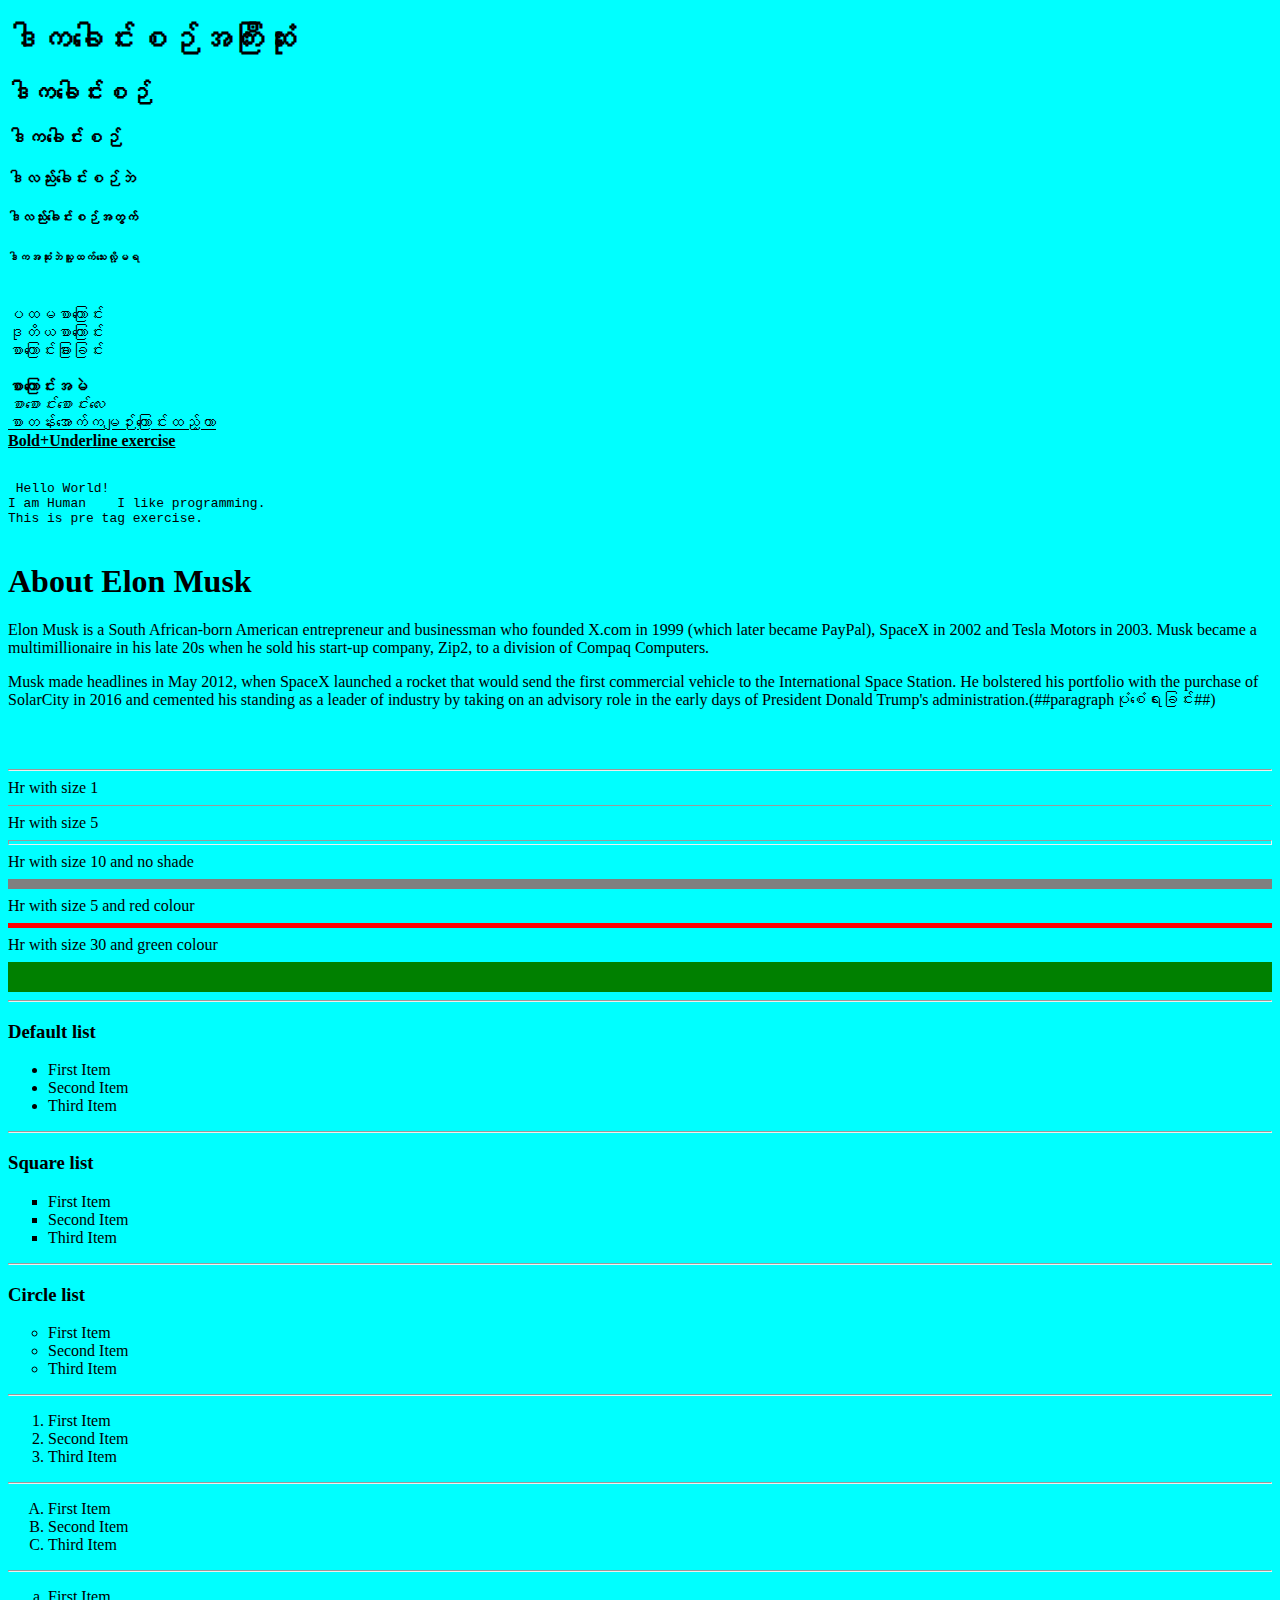
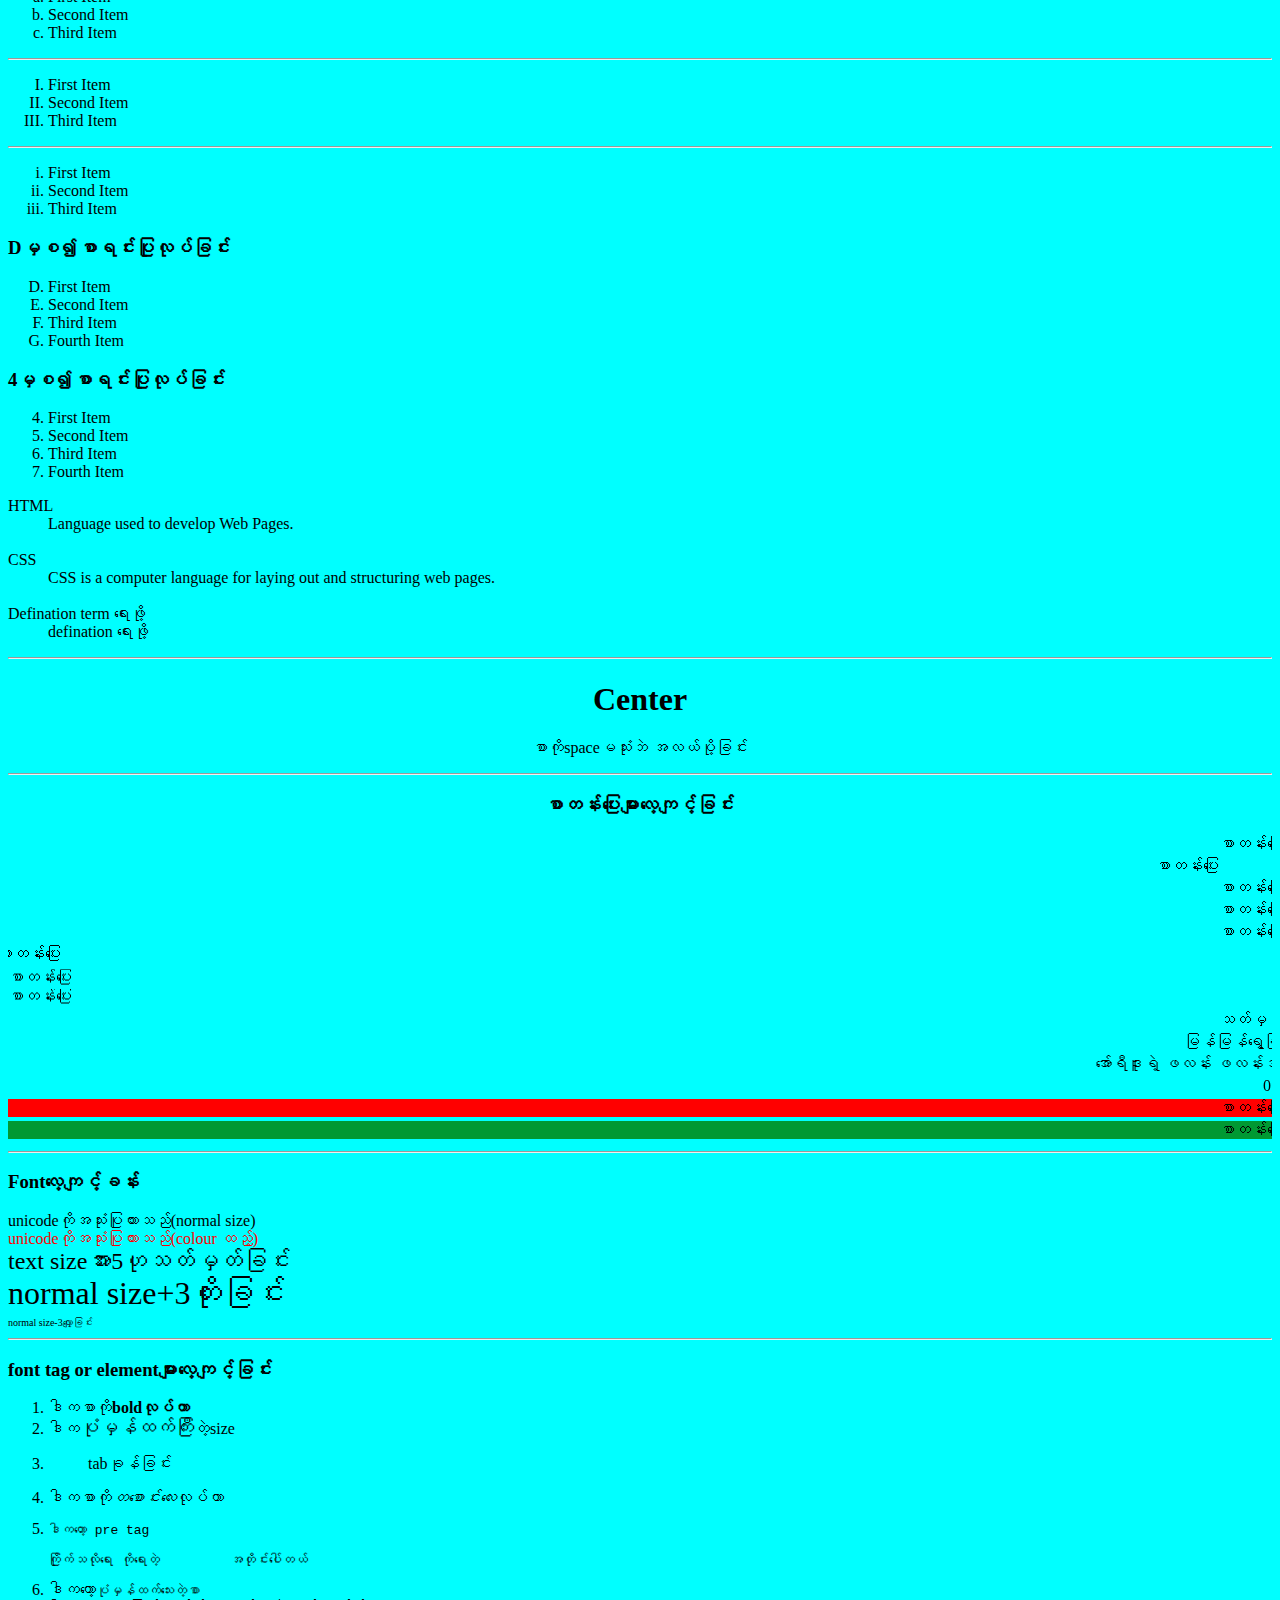
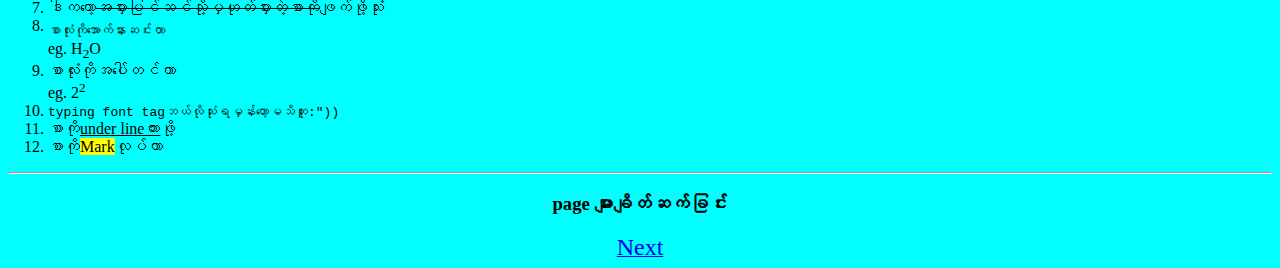
<file: index.html>
<!DOCTYPE html>
<html>
    
<head>
    <title>Titleရေးဖို့</title>
</head>
   
<body 
bgcolor="Cyan"<!-- set background color to cyan.

Most Using Color

Silver Gray Maroon Green Navy 
Purple Olive Teal White Black 
Red Lime Blue Magenta Yellow Cyan
--!>
    
<h1> ဒါကခေါင်းစဉ်အကြီးဆုံး</h1>
<h2> ဒါကခေါင်းစဉ်</h2>
<h3> ဒါကခေါင်းစဉ်</h3>
<h4> ဒါလည်းခေါင်းစဉ်ဘဲ</h4>
<h5> ဒါလည်းခေါင်းစဉ်အတွက်</h5>
<h6> ဒါကအဆုံးဘဲသူ့ထက်သေးလို့မရ</h6><br/>

ပထမစာကြောင်း<br>ဒုတိယစာကြောင်း</br>စာကြောင်းခြားခြင်း<br/> <br/>
<!-- to break a line,we will use
<br> </br> <br/> and don't need close tag--!>

<b>စာကြောင်းအမဲ</b><br/>
<i>စာစောင်းစောင်းလေး</i><br/>
<u>စာတန်းအောက်ကမျဉ်းကြောင်းထည့်တာ</u><br/>
<b><u>Bold+Underline exercise</b></u><br/><br/>

<pre> Hello World!
I am Human    I like programming.
This is pre tag exercise.
      </pre/>

<h1>About Elon Musk</h1>

<p>Elon Musk is a South African-born American entrepreneur and businessman who founded X.com in 1999 (which later became PayPal), SpaceX in 2002 and Tesla Motors in 2003. Musk became a multimillionaire in his late 20s when he sold his start-up company, Zip2, to a division of Compaq Computers.</p>

<p>Musk made headlines in May 2012, when SpaceX launched a rocket that would send the first commercial vehicle to the International Space Station. He bolstered his portfolio with the purchase of SolarCity in 2016 and cemented his standing as a leader of industry by taking on an advisory role in the early days of President Donald Trump's administration.(##paragraphပံုစံ‌ေရးခြင်း##)</p><br/><br/>
<hr>
Hr with size 1
<hr size=1>

Hr with size 5
<hr size=5>

Hr with size 10 and no shade
<hr size=10 noshade>

Hr with size 5 and red colour
<hr size=5 color=Red>
<!--colorဟာ hrရဲ့ attribute ဖြစ်တယ်--!>

Hr with size 30 and green colour
<hr size=30 color=Green>

<hr>
<h3>Default list</h3>
<ul type="disc">
<!-- ul mean Unorder List
type="disc" is default type.
--!>

<li>First Item</li>
<li>Second Item</li>
<li>Third Item</li>
</ul>
<hr>
<h3>Square list</h3>
<ul type="square">
<!-- ul mean Unorder List--!>

<li>First Item</li>
<li>Second Item</li>
<li>Third Item</li>
</ul>
<hr>
<h3>Circle list</h3>
<ul type="circle">
<!-- ul mean Unorder List--!>

<li>First Item</li>
<li>Second Item</li>
<li>Third Item</li>

</ul>
<hr>
<ol>
<!-- ul mean Unorder List--!>

<li>First Item</li>
<li>Second Item</li>
<li>Third Item</li>

</ol>
<hr>
<ol type="A">
<!-- ul mean Unorder List--!>

<li>First Item</li>
<li>Second Item</li>
<li>Third Item</li>

</ol>
<hr>
<ol type="a">
<!-- ul mean Unorder List--!>

<li>First Item</li>
<li>Second Item</li>
<li>Third Item</li>

</ol>
<hr>
<ol type="I">
<!-- ul mean Unorder List--!>

<li>First Item</li>
<li>Second Item</li>
<li>Third Item</li>

</ol>

<hr>
<ol type="i">
<!-- ul mean Unorder List--!>

<li>First Item</li>
<li>Second Item</li>
<li>Third Item</li>

</ol>

<h3>Dမှစ၍‌စာရင်းပြုလုပ်ခြင်း</h3>
<ol type="A" start=4>
<!--startဟာ typeရဲ့ attribute--!>
<!-- ul mean Unorder List--!>

<li>First Item</li>
<li>Second Item</li>
<li>Third Item</li>
<li>Fourth Item</li>

</ol>

<h3>4မှစ၍စာရင်းပြုလုပ်ခြင်း</h3>
<ol type="1" start=4>
<!-- ul mean Unorder List--!>
<li>First Item</li>
<li>Second Item</li>
<li>Third Item</li>
<li>Fourth Item</li>
</ol>

<dl>
				<!-- dl mean difinition list --!>
				
				<dt>HTML
<dd>Language used to develop Web Pages.
<br/><br/>
				
				<dt>CSS
<dd>CSS is a computer language for laying out and structuring web pages.<br/><br/>

<dt>Defination term ရေးဖို့
<dd>defination ရေးဖို့
</dl>

<hr>
<center>
				<h1>Center</h1>
				<p>စာကိုspaceမသုံးဘဲ အလယ်ပို့ခြင်း</p>
		
</center>
</hr>
<hr>
<center>
<h3>စာတန်းပြေးများလေ့ကျင့်ခြင်း</h3>
	<marquee>စာတန်းပြေး</marquee>
	</center>
				<marquee behavior="alternate">စာတန်းပြေး</marquee>
			<marquee behavior="scroll">စာတန်းပြေး</marquee> <!--marqueeမှာ scrollက default value  --!>
			
				<marquee behavior="slide">စာတန်းပြေး</marquee>
				<marquee direction="left">စာတန်းပြေး</marquee>
				<marquee direction="right">စာတန်းပြေး</marquee>
				<marquee direction="up">စာတန်းပြေး</marquee>
				<marquee direction="down">စာတန်းပြေး</marquee>
				<marquee loop="2">သတ်မှတ်ထားတဲ့အကြိမ်ဘဲပြေးရန်</marquee>
				<marquee scrollamount="10">မြန်မြန်ရွေ့ခြင်း</marquee>
				<marquee scrollamount="20">အော်ရီဒူးရဲ့ ဖလန်း ဖလန်းအင်တာနတ်:")</marquee>
				<!--scrollamount valueများလေမြန်လေ  --!>
				<marquee scrolldelay="500">0.5secမှာ တခါရွေ့</marquee>
				<marquee bgcolor="red">စာတန်းပြေးနောက်ခံ</marquee>
				<marquee bgcolor="#009933">စာတန်းပြေးနောက်ခံ</marquee>
				<hr>
				<h3>Fontလေ့ကျင့်ခန်း</h3>
				<font face="Unicode">unicodeကိုအသုံးပြုထားသည်(normal size)</font></br>
				<font face="Unicode" color="red">unicodeကိုအသုံးပြုထားသည်(colour ထည့်)</font></br>
				<font face="Unicode" size="5">text sizeအား5ဟုသတ်မှတ်ခြင်း</font></br>
					<font face="Unicode" size="+3">normal size+3တိုးခြင်း</font></br>
						<font face="Unicode" size="-3">normal size-3လျှော့ခြင်း</font>
				</hr>
				<hr>
				<h3>font tag or elementများလေ့ကျင့်ခြင်း</h3>
				<ol>
							<li>ဒါကစာကို<b>boldလုပ်တာ</b></li>
							<li>ဒါက<big>ပုံမှန်ထက်ကြီး</big>တဲ့size</li>
							<li><blockquote>tabခုန်ခြင်း</blockquote></li>
					<li>ဒါကစာကို<i>တစောင်းလေး</i>လုပ်တာ</li>
					<li><pre>ဒါကတော့ pre tag

ကြိုက်သလိုရေး ကိုရေးတဲ့         အတိုင်းပေါ်တယ်
</pre></li>
<li>ဒါကတော့<small>ပုံမှန်ထက်သေးတဲ့စာ</small></li>
<li>ဒါကတော့<strike>အမှားပြင်ဆင်သို့မှဟုတ်မှားတဲ့စာကို</strike>ဖျက်ဖို့သုံး</li>
<li><sub>စာလုံးကိုအောက်နားဆင်းတာ</br></sub></li>eg.
H<sub>2</sub>O

<li>စာလုံးကိုအ‌ပေါ်တင်တာ</br></li>eg.
2<sup>2</sup>

<li><tt>typing font tagဘယ်လိုသုံးရမှန်းတော့မသိဘူး:"))</tt></li>
<li>စာကို<u>under lineတား</u>ဖို့</li>
<li>စာကို<mark>Mark</mark>လုပ်တာ</li>
	      			</ol>
   		   	<hr>
				<center>
								
								<h3>page များချိတ်ဆက်ခြင်း</h3>
				<a href="test.html"><font size="5">Next</font></a>
				
							</center>
			</body>							
</html>
</file>
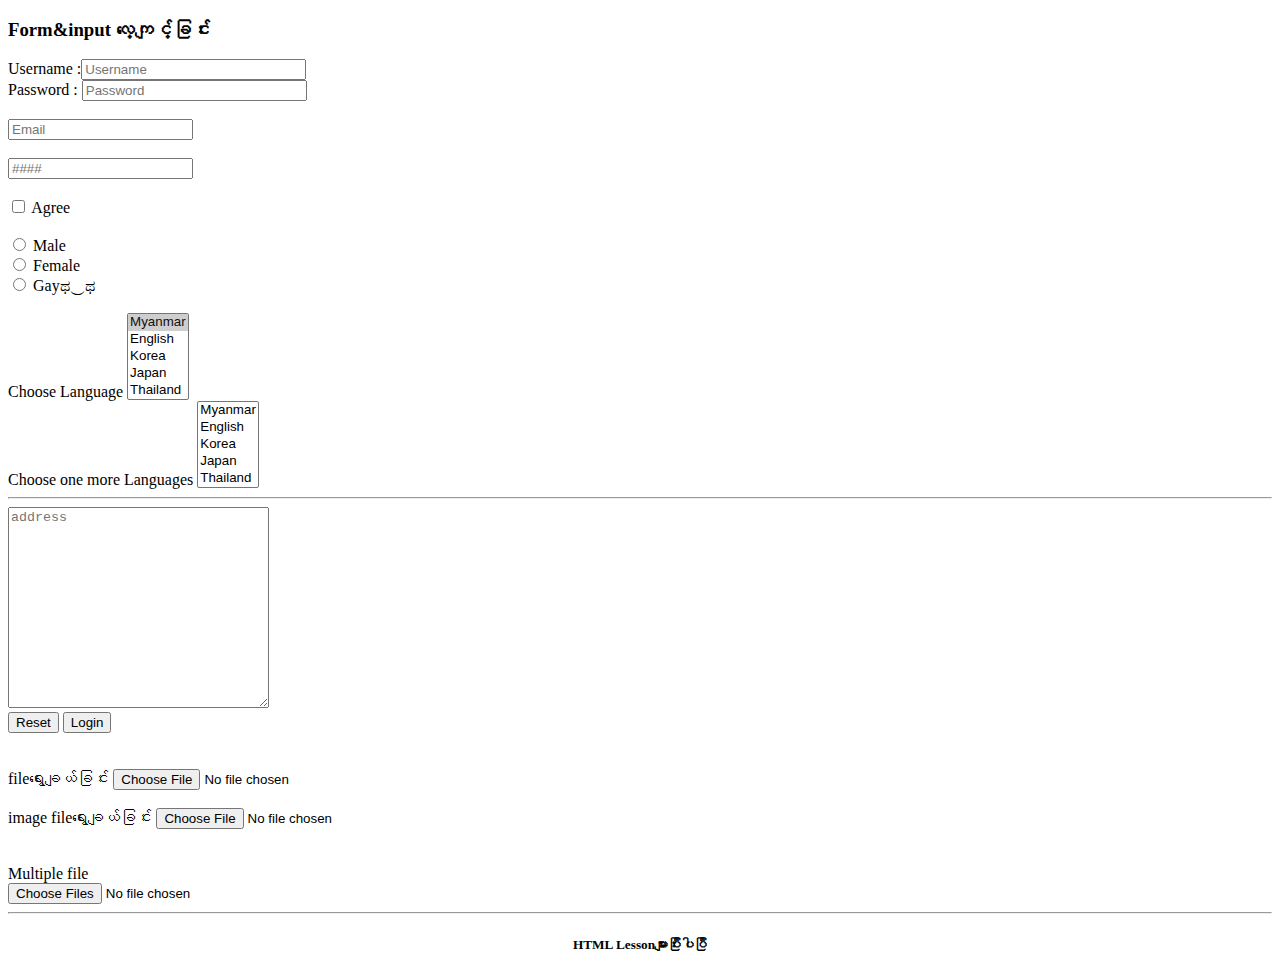
<file: form.html>
<!DOCTYPE html>
<html lang="en">
<head>
				<meta charset="UTF-8">
				<title>Form Lessons</title>
</head>
<body>
				<h3>Form&input လေ့ကျင့်ခြင်း</h3>
				
			
				<form><label>Username :</label><input type="text" name="username" size="25" placeholder="Username"><br>
				<!-- name attributeမဖြစ်မနေပါရမယ် 
				php ကလှမ်းချိတ်တဲ့အခါလိုအပ်တယ်
      idနဲ့သဘောတရားချင်းတူတယ်
				-->
				
				
				<label>Password&nbsp;:
				<input type="password" name="password" size="25" placeholder="Password">			
				</label>								
				<br>
				<br>
	  	  	
	  	
				<input type="email" placeholder="Email">
				</input>
				<br><br>
				
			
				<input name="somename" placeholder="####"
				oninput="javascript: if (this.value.length > this.maxLength) this.value = this.value.slice(0, this.maxLength);" 
				type = "number" maxlength = "4"><br>
							
			
			<br>
		
	 <input type="checkbox" name="agree">
	 <label>Agree</label><br><br>
	 
	 <input type="radio" name="gender" value="male">
	 <label>Male</label><br>
	 
	 <input type="radio" name="gender" value="female">
	 <label>Female</label><br>
	 
		<input type="radio" name="gender" value="gay">
		<label>Gayಥ‿ಥ</label><br><br>
						
		<label>Choose Language</label>
		<select name="choice" size="5">
			<option selected>Myanmar</option>
			<option>English</option>
			<option>Korea</option>
			<option>Japan</option>
		 <option>Thailand</option>
						
		</select><br>
		<label>Choose one more Languages</label>
		<select name="choice" size="5" multiple>
			<option value="1"selectedl>Myanmar</option>
			<option value="2">English</option>
			<option value="3">Korea</option>
			<option value="4">Japan</option>
		 <option value="5">Thailand</option>
				<!-- valueက phpနဲ့ချိတ်တဲ့အခါလိုအပ်တယ် -->
		</select>
			<hr>
			<label>
			<textarea placeholder="address" rows="13" cols="30" name="address"></textarea><br>
			
			<input type="reset" name="res" value="Reset">
		 <input type="submit" name="submit" value="Login">
		 	</label>
				</form><br><br>
				
				<!-- file pickခြင်းအပိုင်း -->
				<form action="" method="" enctype="multipart/form-data">
					
					<label>fileရွေးချယ်ခြင်း</label>
						<input type="file" name="fileuploader"><br><br>
								
						<label>image fileရွေးချယ်ခြင်း</label>
						<input type="file" name="imgpicker" accept="image/*"><br><br>
				</form><br>
				
				Multiple file<br>
				<input type="file" name="myfile" multiple>
			<hr>
			<center>
							
							<h5>HTML Lessonများပြီးပါပြီ</h5>					
			</center>
			
			
			</body>
</html>
</file>
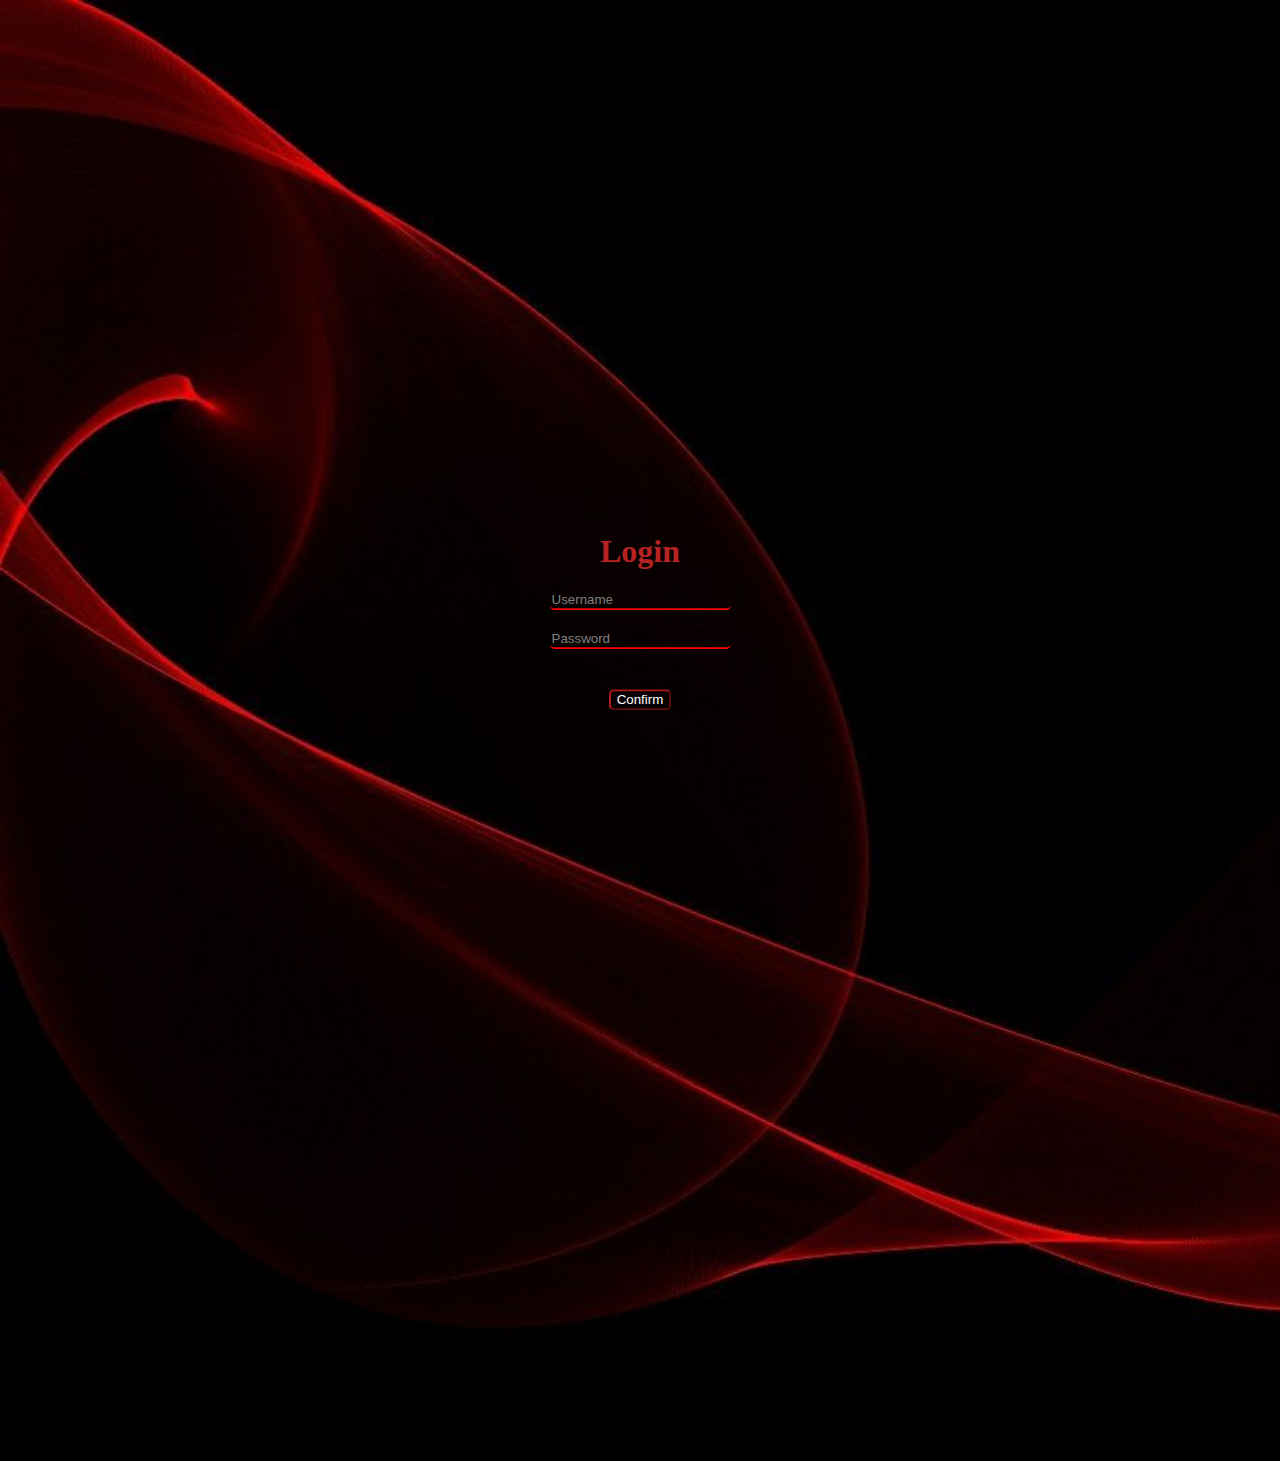
<file: login.html>
<!DOCTYPE html>
<html lang="en">
<head>
  <meta charset="UTF-8">
  <meta name="viewport" content="width=device-width, initial-scale=1.0">
  <meta http-equiv="X-UA-Compatible" content="ie=edge">
  <title>Document</title>
  <link rel="stylesheet" href="login.css">
</head>
<body>
  <form action="" method="post" class="box">
    <h1>Login</h1>
    
  <input type="text" placeholder="Username" class="form_username">
    
  <input type="password" placeholder="Password"
  class="form_password"
  >
    
  <button class="form_btn">Confirm</button>
    
  </form>
  
</body>
</html>
</file>
<file: login.css>
body{
  background-image: url('bg_image1.jpg');
  background-size: cover;
  background-repeat: none;
  height: 100%;
}
.box{
  background-color: transparent;
  text-align: center;
  width: 400px;
  position: relative;
  margin: 50% 50%;
  transform: translate(-50%,-50%);
}
.box h1{
  color: #b72222;
}
.form_username, .form_password{
  background: transparent;
  border-radius: 5px;
  border: none;
  border-bottom: 2px solid red;
  display: block;
  position: relative;
  margin: 20px auto;
  color: white;
  
}
.form_username:focus, .form_password:focus{
  
  outline: none;
  border: 2px solid red;
  width: 250px;
  padding: 10px;
}
.form_btn{
  background: transparent;
  border-radius: 5px;
  border-color: #af1b17;
  position: relative;
  margin: 20px auto;
  color: white;
  transition: 1000ms;
  user-select: none;/*selectလုပ်လို့မရအောင်copy/cutလုပ်လို့မရအာင်ရေးထားတာ*/
}
 .form_btn:hover{
   background-color: #8e3417;
   outline: none;
 }
 ::placeholder{
   color: gray;
   opacity: 1;
 }
 form_btn:active{
   
   outline: none;
   border:2px solid cyan;
   
 }
</file>
